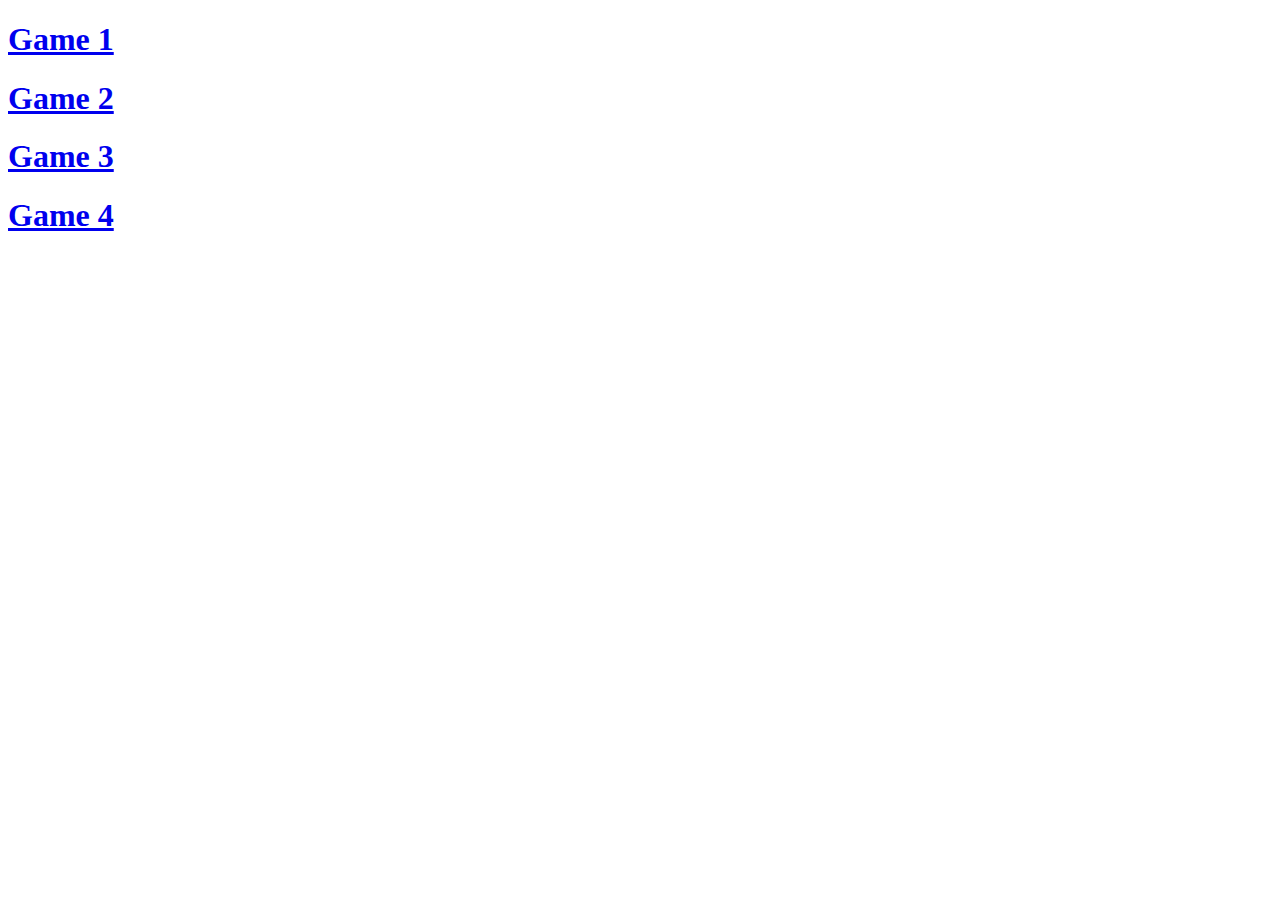
<file: index.html>
<!DOCTYPE html>
<html lang="en">
<head>
	<meta charset="UTF-8">
	<meta http-equiv="X-UA-Compatible" content="IE=edge">
	<meta name="viewport" content="width=device-width, initial-scale=1.0">
	<title>NAC Games</title>
</head>
<body>
	<a href=".\Game 1\Game1.html"><h1>Game 1</h1></a>
	<a href=".\Game 2\Game2.html"><h1>Game 2</h1></a>
	<a href=".\Game 3\Game3.html"><h1>Game 3</h1></a>
	<a href=".\Game 4\Game4.html"><h1>Game 4</h1></a>
</body>
</html>
</file>
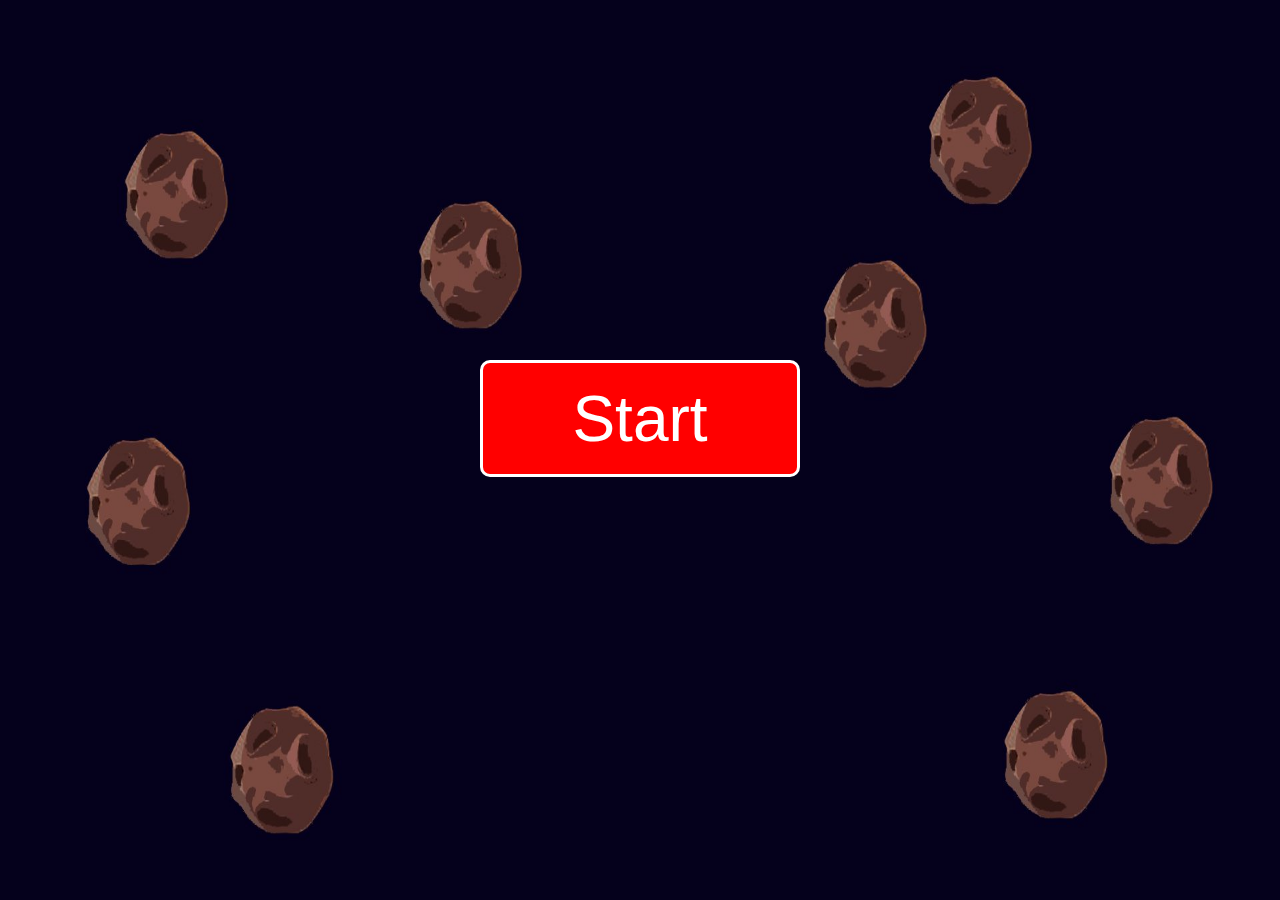
<file: Game 1/index.html>
<!DOCTYPE html>
<html lang="en">

<head>
	<meta charset="UTF-8">
	<meta http-equiv="X-UA-Compatible" content="IE=edge">
	<meta name="viewport" content="width=device-width, initial-scale=1.0">
	<title>Document</title>
</head>

<body>
	<link rel="stylesheet" href="style.css">

	<div class="bg">

		<div id="game"></div>
		<!-- The whole game comes into this div.
		It is rendered by the JavaScript -->

		<div id="startgame">
			<!-- The Starting screen! -->
			<button class="start" id="startBTN">Start</button>
		</div>

		<div id="instrctions">
			<div id="helpText">
				<div id="text"></div>
				<button id="next">next</button>
				<button id="skip">skip</button>
			</div>
			<img id="prof" src="prof3.png">
			<img id="ship" src="spaceship.png">
		</div>

	</div>

	<script src="scripts.js"></script>
</body>

</html>
</file>
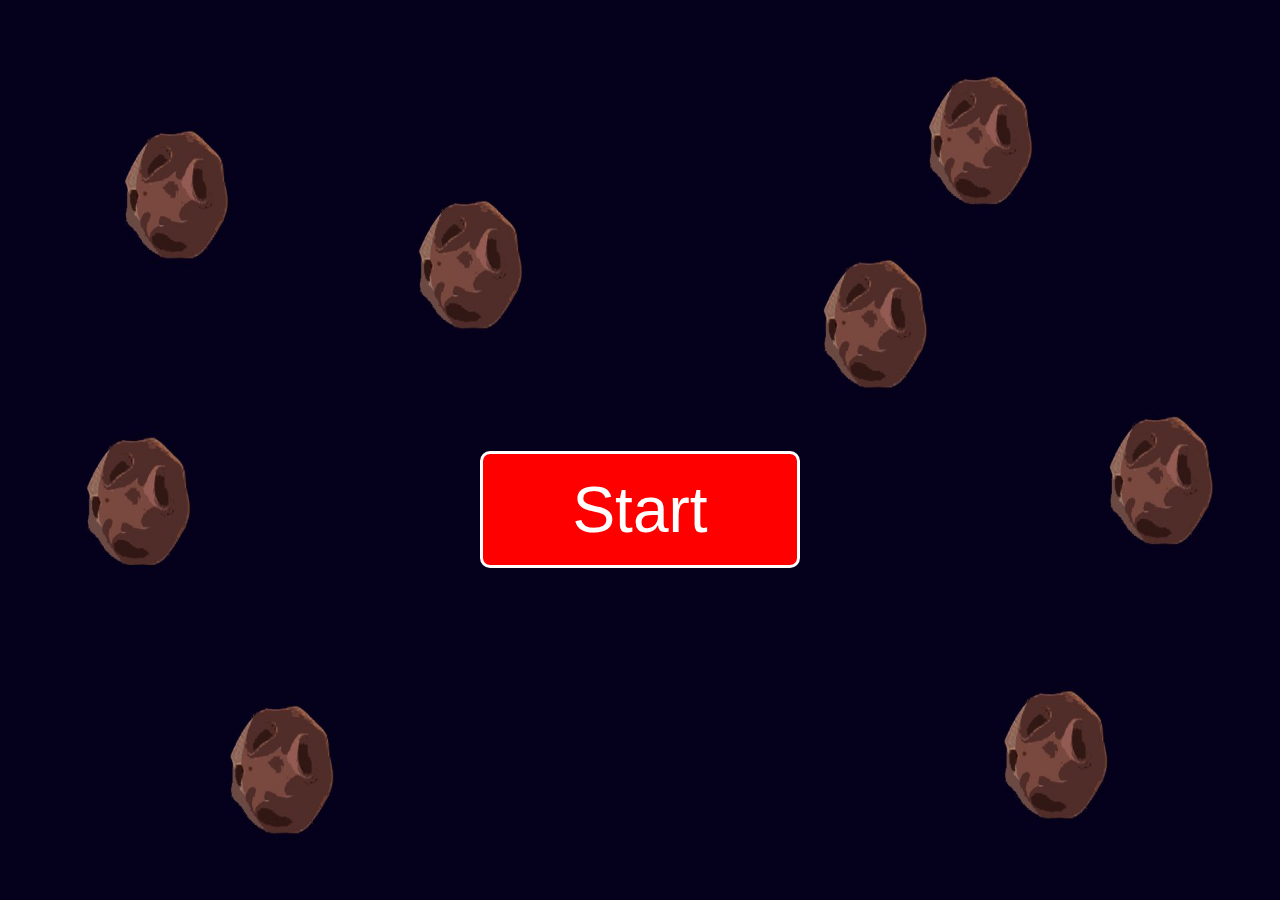
<file: Game 1/Game1.html>
<!DOCTYPE html>
<html lang="en">

<head>
	<meta charset="UTF-8">
	<meta http-equiv="X-UA-Compatible" content="IE=edge">
	<meta name="viewport" content="width=device-width, initial-scale=1.0">
	<title>NAC Game 1</title>
</head>

<body>
	<link rel="stylesheet" href="style.css">

	
	<div class="bg">

		<h1 id="score">Score: 00</h1>
		
		<div id="end">
			 <!-- <h1 id="endGame">Game Over</h1>
			<button id="startAgain">Play Again</button> -->
		</div>

		<div id="game">
			<!-- <div class="asteroid"></div>
			<div class="spaceship"></div>
			<img src="collision.png" id="collision"> -->
		</div>
		<!-- The asteroid and spaceship of the game comes
		 under this div. It is rendered by the JavaScript -->


		<div id="questions">
			<div id="Q"></div>
			<form id="questionForm" onsubmit="return false;">
				<!-- <input type="radio" name="choice" value="Option 1" id="Option 1"> 
		<label for="Option 1">Option 1</label><br>

		<input type="radio" name="choice" value="no" id="choice-no">
		<label for="choice-no">No</label><br>

		<button id="btn">Show Selected Value</button> -->
			</form>
		</div>
		<!-- The Questions of the game comes under
		 this div. It is rendered by the JavaScript -->

		<div id="instrctions">
			<div id="helpText">
				<p id="text"></p>
				<button id="next">Next</button>
				<button id="skip">Skip</button>
			</div>
			<img id="prof" src="prof3.png">
			<img id="ship" src="spaceship.png">
		</div>

		<div id="startgame">
			<!-- The Starting screen! -->
			<button class="start" id="startBTN">Start</button>
			<h4 id="startgameH">Rotate your device to landscape</h4>
		</div>

	</div>

	<script src="scripts.js"></script>
</body>

</html>
</file>
<file: Game 1/style.css>
*{
	margin:0;
	padding:0
}

body{
	overflow: hidden;
}

.bg{
	background-size: 100vw 100vh;
	width: 100vw;
	height: 100vh;
	background-image: url("./Background.jpg");
}

#game{
	visibility: hidden;
}

#startgame{
	display: flex;
	visibility: visible; 
	justify-content: center;
}

#score{
	color: yellow;
	text-align: right;
	font-size: 7vh;
	padding: 1vh;
	visibility: hidden;
}

#startgame h4{
	color: #fff;
	position: absolute;
	left: 0;
	right: 0;
	top: 60vh;
	display: flex;
	justify-content: center;
	align-items: center;
}

@media screen and (orientation:landscape){
	#startgame h4{
		visibility: hidden;
	}
}

#instrctions{
	visibility: hidden;
}

#prof{
	width: 22vw;
	height: 30vw;
	position:absolute;
	left:0;
	bottom:0
}

#helpText{
	background-color: red;
	position:absolute;
	left:18%;
	right:5%;
	bottom:0;
	height:50%;
	padding:2vw;
	border: solid #fff;
	border-radius: 5vw;
}

#helpText #text{
	width: 85%;
	height: 95%;
	font-size: 5vh;
	overflow: auto;
	text-overflow: ellipsis;
}

#text::-webkit-scrollbar {
	display: none;
}

#instrctions #ship{
	width: 22vw;
	height: 17vw;
	position: absolute;
	left: 42vw;
	top: 5vh;
}

#instrctions button{
	position:absolute;
	right: 5%;
	height: 10%;
	width: 10%;
	background-color: blue;
	color: #fff;
	font-size: 3.5vh;
	border: solid #000;
	border-radius: 1vw;
	cursor: pointer;
}

#instrctions #skip{top: 60%;}
#instrctions #next{top: 30%;}

/* .spaceship{
	background-image: url("./spaceship.png");
	background-repeat: no-repeat;
	background-size: cover;
	width: 22vw;
	height: 17vw;
	position:absolute;
	left:40vw;
	bottom:0;
	animation: 
	    in 20s linear,
	    updown 2s infinite linear;
}

.asteroid{
	background-image: url("./asteroid1.png");
	background-repeat: no-repeat;
	position:absolute;
	background-size: cover;
	animation: 
	    shake  0.5s infinite,
	    asteroidComing  3s linear;
	width: 25vw;
	height: 25vw;
	left: 39vw;
	top: 0;
	opacity: 1;
} */

.spaceship{
	width: 22vw;
	height: 17vw;
	position:absolute;
	left:40vw;
	bottom:0;
	animation: 
	    in 20s linear,
	    updown 2s infinite linear;
}

.asteroid{
	position:absolute;
	animation: 
	    shake  0.5s infinite,
	    asteroidComing  3s linear;
	width: 25vw;
	height: 25vw;
	left: 39vw;
	top: 0;
	opacity: 1;
}

#collision {
	position: absolute;
	width: 50vh;
	height: 50vh;
	bottom: 7vh;
	left: 37vw;
    animation: grow 2s;
}

button.start{
	position:relative;
	top: 40vh;
	width: 25%;
	height: 13vh;
	border-radius: 10px;
	font-size: 5vw;
	color: #fff;
	background-color: red;
	border: solid #fff;
	cursor: pointer;
	animation: shake 5s infinite;
}

button.start:hover{
	background-color: rgb(201, 0, 0);
}

#questions{
	background-color: rgb(0, 0, 126, 0.8);
	position: absolute;
	left: 8vw;
	top: 8vh;
	width: 75vw;
	height: 50vh;
	border: solid #fff;
	border-radius: 20vh;
	padding: 5vw;
	visibility: hidden;
}


.grid-container {
	display: grid;
	grid-template-columns: auto auto;
	padding: 0;
	width: 70%;
	margin:auto;
}

.grid-container > div {
	padding-top: 3vw;
	padding-bottom: 3vw;
	font-size: 3vw;
	text-align: center;
	color: yellow;
}

#submitbutton{
	display: flex;
	position:absolute;
	justify-content: center;
	left: 32vw;
	width: 20vw;
    height: 10vh;
	font-size: 6vh;
	border-radius: 1vw;
	border: none;
	color: #fff;
	background-color: red;
}

#Q > h1{
	text-align: center;
	color: yellow;
	font-size: 3vw;
}

#startAgain{
	left: 37.5vw;
	top: 60vh;
	position:relative;
	width: 25%;
	height: 10vh;
	border-radius: 10px;
	font-size: 5vh;
	color: #fff;
	background-color: red;
	border: solid #fff;
	cursor: pointer;
}

#endGame{
	color: rgb(198, 253, 191);
	font-size: 20vh;
	text-shadow: 0 0 30px #1eff00;
	position: absolute;
	text-align: center;
	top: 20vh;
	width: 60vw;
	left: calc(50vw - (60vw/2));
}

#end{
	visibility: hidden;
}

input[type="radio"] {
	width:5vh;
	height:5vh;

}

/* All Animations Below */

@keyframes in{
	0%{bottom:-17vw;}
	100%{bottom: 0;}
}

@keyframes updown{
	0%{bottom:0;}
	50%{bottom:-10px;}
	100%{bottom: 0;}
}

@keyframes asteroidComing{
	0%{		
	    width: 5vw;
	    height: 5vw;
	    left:48vw;
	}
}

@keyframes descend{
	65%{
		top: 80vh;
	}
	100%{
		left:40vw;
		top: 70vh;
	}
}

@keyframes zoomIn{
	0%{
		opacity: 0;
		position:absolute;
		width: 25vw;
		height: 25vw;
		left: 39vw;
	}
	50%{opacity: 0;}
}

@keyframes zoomIn2{
	0%{
		top: 50vh;
		font-size: 1px;
		width:1vw;
		height:1vh;
		left:50vw;
	}
}

@keyframes fade{
	100%{opacity: 0;}
}

@keyframes shake {
    0% {transform: translate(1px, 1px) rotate(0deg);}
    10% {transform: translate(-1px, -2px) rotate(-1deg);}
    20% {transform: translate(-3px, 0px) rotate(1deg);}
    30% {transform: translate(3px, 2px) rotate(0deg);}
    40% {transform: translate(1px, -1px) rotate(1deg);}
    50% {transform: translate(-1px, 2px) rotate(-1deg);}
    60% {transform: translate(-3px, 1px) rotate(0deg);}
    70% {transform: translate(3px, 1px) rotate(-1deg);}
    80% {transform: translate(-1px, -1px) rotate(1deg);}
    90% {transform: translate(1px, 2px) rotate(0deg);}
    100% {transform: translate(1px, -2px) rotate(-1deg);}
}

@keyframes asteroid_c1 {
	0%{top: 0;}
	75%{top: 35vh;}
	100%{top: 35vh;}
}

@keyframes grow {
	0%{
		opacity:0%;
		width:7vh;
		height:7vh;
		bottom:27vh;
		left:50vw;
	}
	75%{
		opacity:0%;
		width:7vh;
		height:7vh;
		bottom:27vh;
		left:50vw;
	}
	100%{
		opacity: 100%;
	}
}

@keyframes dodge_s_r {
	50%{
		left:70vw;
	}
}

@keyframes dodge_s_l {
	50%{
		left:10vw;
	}
}

@keyframes dodge_a {
	100%{
		top: 120vh;
	}
}

@keyframes escape {
	100%{
		bottom: 120vh;
	}
}
</file>
